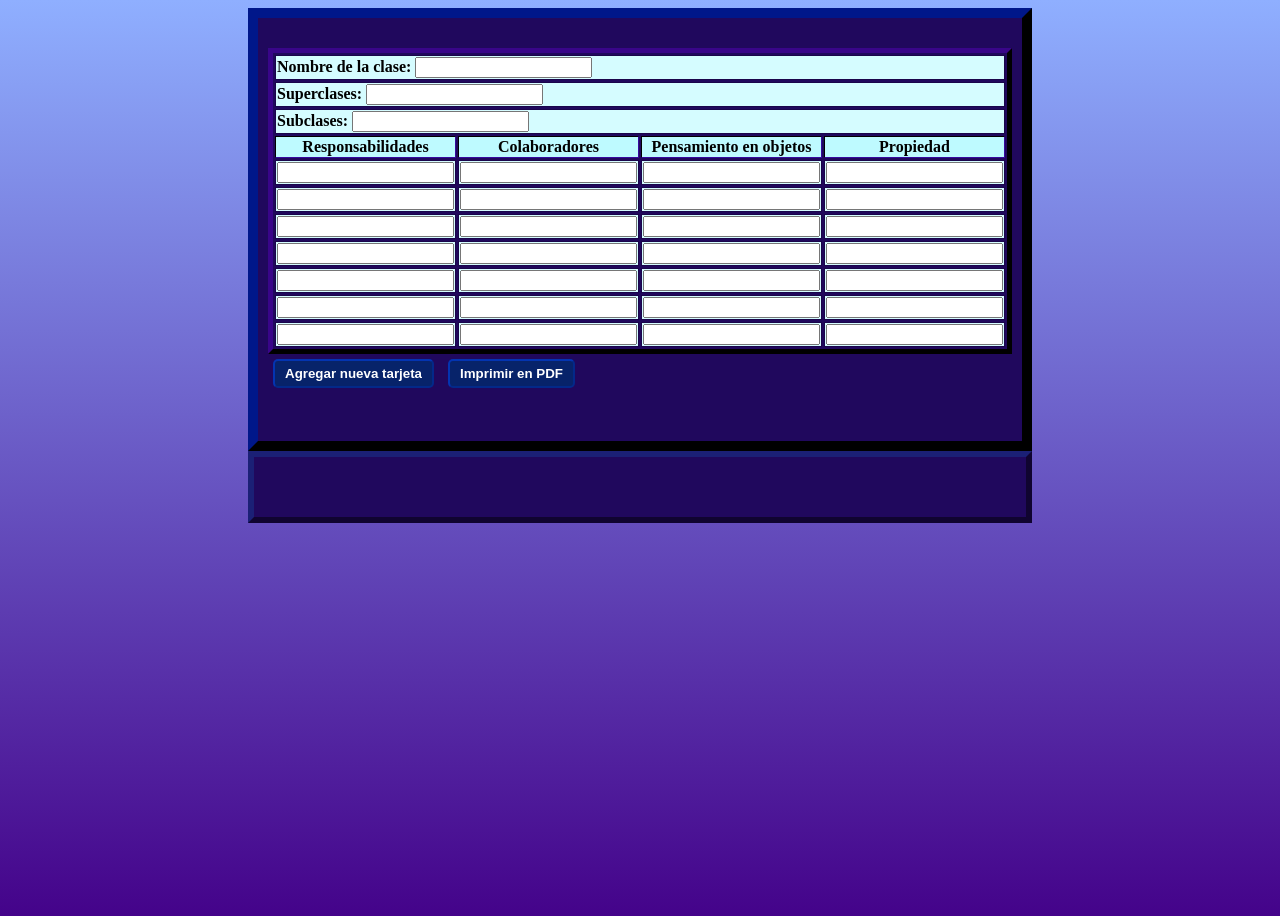
<file: index.html>
<!DOCTYPE html>
<html>
<head>
  <meta charset="utf-8">
  <meta name="viewport" content="width=device-width, initial-scale=1">
  <link rel="stylesheet" href="css/style-crc.css">
  <title>CRC</title>
</head>
<body>

<div id="caja">
  <form>
  <table border="5" id="tabla">
      <tr>
        <td colspan="4">
          <label for="nombreClase"><strong>Nombre de la clase:</strong></label>
          <input type="text" id="nombreClase" name="nombreClase">
        </td>
      </tr>
      <tr>
        <td colspan="4">
          <label for="superclases"><strong>Superclases:</strong></label>
          <input type="text" id="superclases" name="superclases">
        </td>
      </tr>
      <tr>
        <td colspan="4">
          <label for="subclases"><strong>Subclases:</strong></label>
          <input type="text" id="subclases" name="subclases">
        </td>
      </tr>

      <tr>
        <th>Responsabilidades</th>
        <th>Colaboradores</th>
        <th>Pensamiento en objetos</th>
        <th>Propiedad</th>
      </tr>

      <tr>
        <td><input type="text" name="responsabilidad"></td>
        <td><input type="text" name="colaborador"></td>
        <td><input type="text" name="pensamiento"></td>
        <td><input type="text" name="propiedad"></td>
      </tr>
      <tr>
        <td><input type="text" name="responsabilidad"></td>
        <td><input type="text" name="colaborador"></td>
        <td><input type="text" name="pensamiento"></td>
        <td><input type="text" name="propiedad"></td>
      </tr>
      <tr>
        <td><input type="text" name="responsabilidad"></td>
        <td><input type="text" name="colaborador"></td>
        <td><input type="text" name="pensamiento"></td>
        <td><input type="text" name="propiedad"></td>
      </tr>
      <tr>
        <td><input type="text" name="responsabilidad"></td>
        <td><input type="text" name="colaborador"></td>
        <td><input type="text" name="pensamiento"></td>
        <td><input type="text" name="propiedad"></td>
      </tr>
      <tr>
        <td><input type="text" name="responsabilidad"></td>
        <td><input type="text" name="colaborador"></td>
        <td><input type="text" name="pensamiento"></td>
        <td><input type="text" name="propiedad"></td>
      </tr>
      <tr>
        <td><input type="text" name="responsabilidad"></td>
        <td><input type="text" name="colaborador"></td>
        <td><input type="text" name="pensamiento"></td>
        <td><input type="text" name="propiedad"></td>
      </tr>
      <tr>
        <td><input type="text" name="responsabilidad"></td>
        <td><input type="text" name="colaborador"></td>
        <td><input type="text" name="pensamiento"></td>
        <td><input type="text" name="propiedad"></td>
      </tr>
    </table>
    <button type="button" id="Agregar">Agregar nueva tarjeta</button>
    <button type="button" onclick="imprimirPDF()">Imprimir en PDF</button>
    <br><br>
  </form>
</div>
  <div id="cajaTablas"></div>

<script src="js/script-crc.js"></script>
</body>
</html>
</file>
<file: css/style-crc.css>
body{
    min-height: 100vh;
    background:linear-gradient(#8fafff, #44038a);
}
#caja{
    margin-left: 19%;
    margin-right: 19%;
    padding: 30px;
    content: center;

    border-color: #000936;
    border-style: outset;
    border-width: 10px;

    background-color: #20085d;

    justify-content: center;
    display: flex;
    align-items: center;
}
#cajaTablas{
    margin-left: 19%;
    margin-right: 19%;
    padding: 30px;
    content: center;

    border-color: #0a193e7a;
    border-style: outset;
    border-width: 6px;

    background-color: #20085d;
}

button{
    padding: 5px 10px;
    margin: 5px;

    background-color: #07236a;

    border-color: #0048ff7a;
    border-radius: 5px;

    color: white;
    font-weight: bold;

    cursor: pointer;
    transition: background-color 0.3s ease;
}
button:hover{
    background-color: #00ddff;

    border-color: #ffffff;
    border-radius: 8px;

    color: rgb(0, 0, 0);
    font-weight: bold;
}

table{
    border-color: #160235;
}
tr{
    background-color: #befaff;
    border-color: #1a054b;
}
td{
    background-color: #ffffff58;
    border-color: #1a054b;
    border-style: solid;
    border-width: 1px;
}

@media print {
    body {
        background: none;
    }
    #caja{
        display: none;
    }
    #cajaTablas {
        border: none;
        box-shadow: none;
    }
    button {
        display: none;
    }
}
</file>
<file: src/assets/css/style-crc.css>
body{
    min-height: 100vh;
    background:linear-gradient(#8fafff, #44038a);
}
#caja{
    margin-left: 19%;
    margin-right: 19%;
    padding: 30px;
    content: center;

    border-color: #000936;
    border-style: outset;
    border-width: 10px;

    background-color: #20085d;

    justify-content: center;
    display: flex;
    align-items: center;
}
#cajaTablas{
    margin-left: 19%;
    margin-right: 19%;
    padding: 30px;
    content: center;

    border-color: #0a193e7a;
    border-style: outset;
    border-width: 6px;

    background-color: #20085d;
}

button{
    padding: 5px 10px;
    margin: 5px;

    background-color: #07236a;

    border-color: #0048ff7a;
    border-radius: 5px;

    color: white;
    font-weight: bold;

    cursor: pointer;
    transition: background-color 0.3s ease;
}
button:hover{
    background-color: #00ddff;

    border-color: #ffffff;
    border-radius: 8px;

    color: rgb(0, 0, 0);
    font-weight: bold;
}

table{
    border-color: #160235;
}
tr{
    background-color: #befaff;
    border-color: #1a054b;
}
td{
    background-color: #ffffff58;
    border-color: #1a054b;
    border-style: solid;
    border-width: 1px;
}

@media print {
    body {
        background: none;
    }
    #caja{
        display: none;
    }
    #cajaTablas {
        border: none;
        box-shadow: none;
    }
    button {
        display: none;
    }
}
</file>
